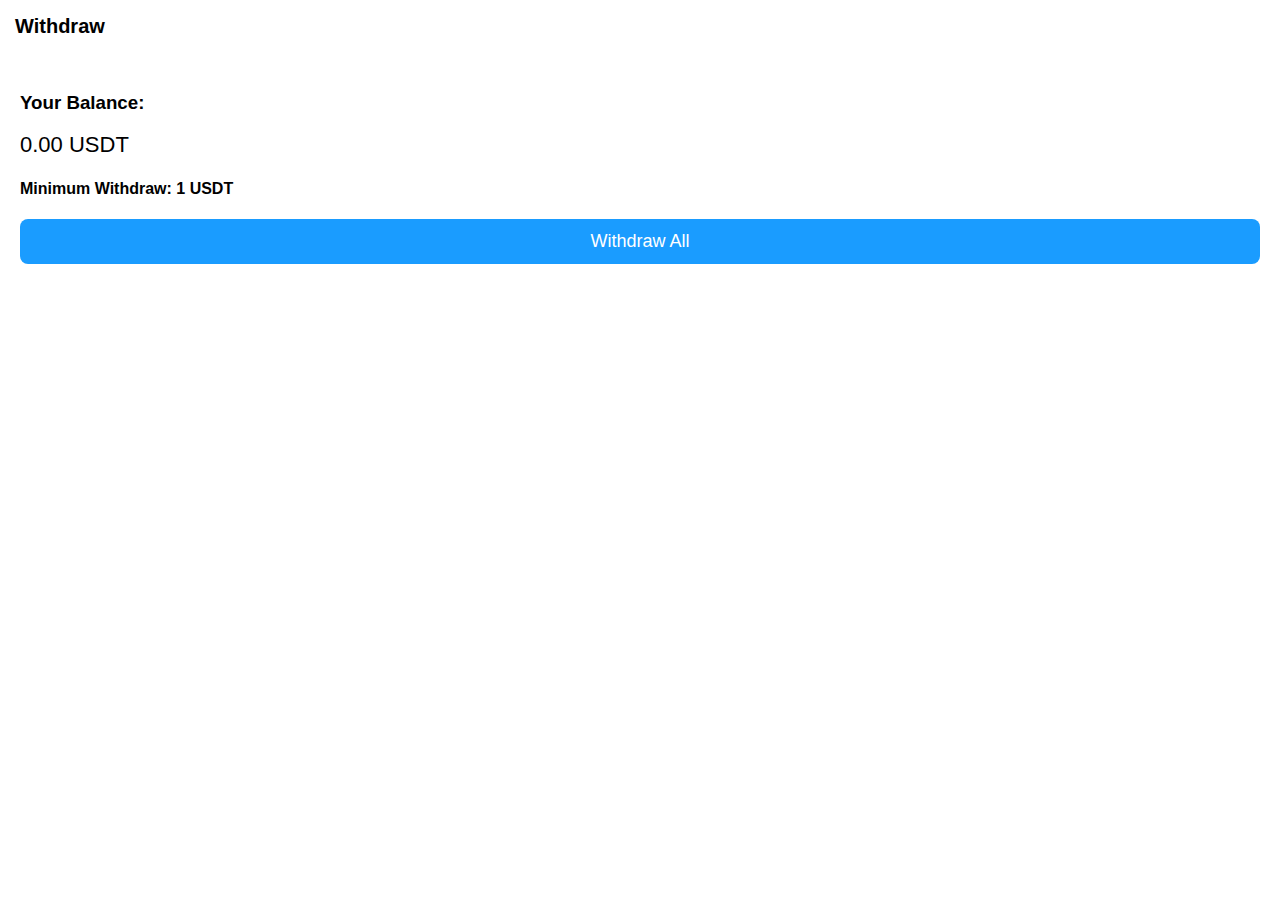
<file: withdraw.html>
<!DOCTYPE html>
<html>
<head>
    <meta charset="UTF-8">
    <link rel="stylesheet" href="style.css">
</head>
<body>

<div class="header">Withdraw</div>

<div style="padding: 20px;">
    <h3>Your Balance:</h3>
    <div id="balance" style="font-size: 22px; margin-bottom: 10px;">0.00 USDT</div>

    <h4>Minimum Withdraw: 1 USDT</h4>

    <button style="
        background: #1a9cff; 
        color: #fff; 
        padding: 12px;
        width: 100%; 
        border-radius: 8px; 
        border: none; 
        font-size: 18px;">
        Withdraw All
    </button>
</div>

</body>
</html>
</file>
<file: style.css>
body {
    margin: 0;
    font-family: Arial, sans-serif;
    background: #fff;
}

.header {
    display: flex;
    align-items: center;
    padding: 15px;
    font-size: 20px;
    font-weight: bold;
}

.menu-item {
    display: flex;
    align-items: center;
    padding: 15px;
    border-bottom: 1px solid #eee;
    cursor: pointer;
}

.menu-item img {
    width: 40px;
    margin-right: 15px;
}

.menu-title {
    font-size: 18px;
}

.menu-sub {
    color: #888;
    font-size: 14px;
}
</file>
